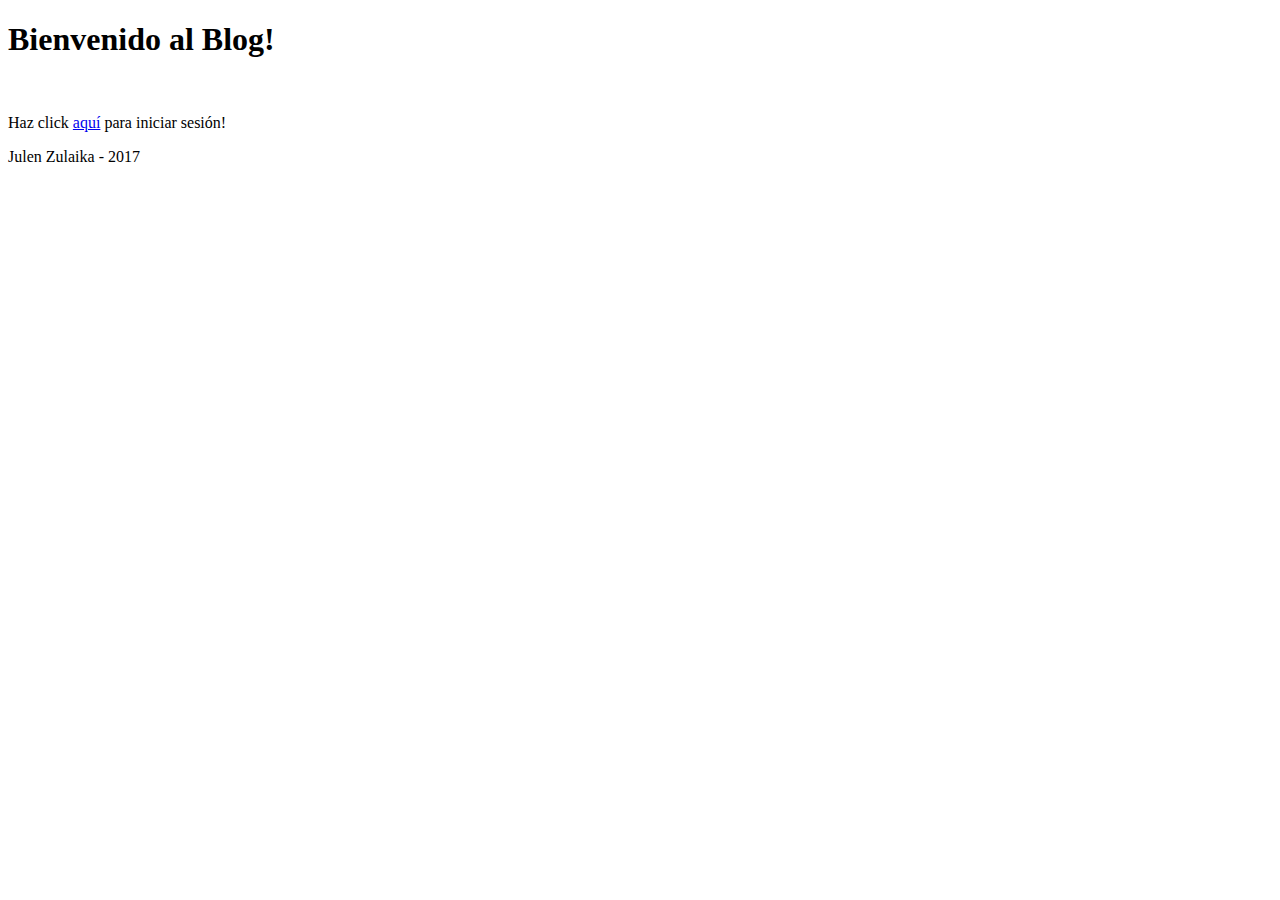
<file: flask-login-example-master/templates/index.html>
<!DOCTYPE html>
<html>
<head>
    <title>¡¡Bievenido!!</title>
    <meta name="viewport" content="width=device-width, initial-scale=1.0" charset="utf-8">
    <link href="static/estilo.css" type="text/css" media="screen">
</head>
<body>
    <div class="container">
    <h1>Bienvenido al Blog!</h1>
    <br>
    <p>Haz click <a href="/login">aquí</a> para iniciar sesión!</p>
    <footer>
        <p>Julen Zulaika - 2017</p>
    </footer>

</body>
</html>
</file>
